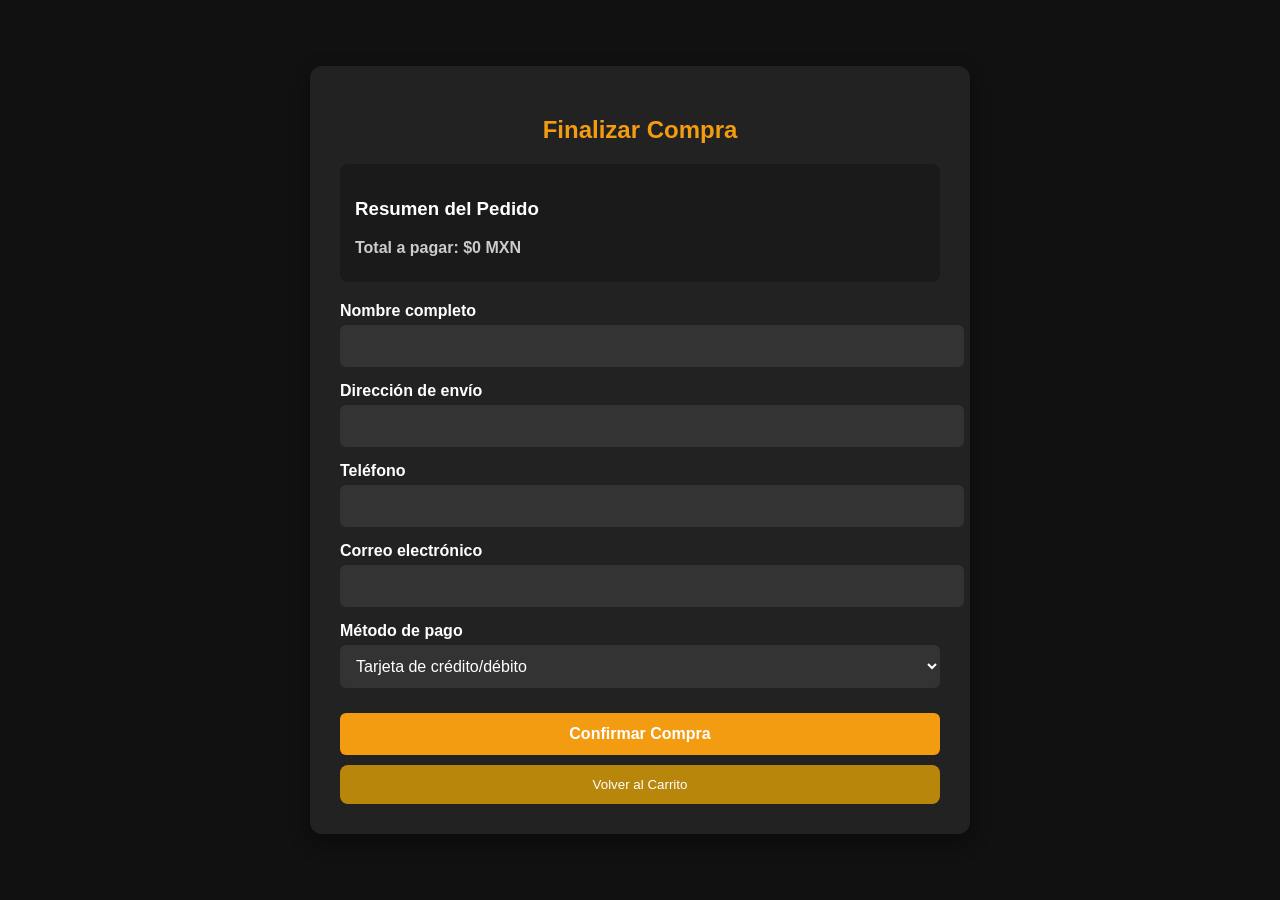
<file: carro.html>
<!DOCTYPE html>
<html lang="es">
<head>
  <meta charset="UTF-8">
  <meta name="viewport" content="width=device-width, initial-scale=1.0">
  <link rel="stylesheet" type="text/css" href="estilos.css">
  <title>Finalizar Compra - CT TOTAL BLACK</title>
  
</head>
<body >

  <div class="checkout-container">
    <h2>Finalizar Compra</h2>

    <!-- Resumen de la Compra -->
    <div class="resumen">
      <h3>Resumen del Pedido</h3>
      <ul id="carrito-resumen">
        <!-- Los productos se mostrarán aquí -->
      </ul>
      <p class="total"><strong>Total a pagar:</strong> $<span id="total-pagar">0</span> MXN</p>
    </div>

    <!-- Formulario de Pago -->
    <form id="formulario-compra" method="post" action="pedi.html">
      <label for="nombre">Nombre completo</label>
      <input type="text" id="nombre" name="nombre" required>

      <label for="direccion">Dirección de envío</label>
      <input type="text" id="direccion" name="direccion" required>

      <label for="telefono">Teléfono</label>
      <input type="tel" id="telefono" name="telefono" required>

      <label for="email">Correo electrónico</label>
      <input type="email" id="email" name="email" required>

      <label for="pago">Método de pago</label>
      <select id="pago" name="pago" required>
        <option value="tarjeta">Tarjeta de crédito/débito</option>
        <option value="transferencia">Transferencia bancaria</option>
        <option value="efectivo">Pago contra entrega</option>
      </select>

      <input type="submit" value="Confirmar Compra">
    </form>

    <!-- Volver al carrito -->
    <button class="btn-volver" onclick="window.history.back()">Volver al Carrito</button>
  </div>

  <script>
    // Cargar el carrito desde localStorage
    let carrito = JSON.parse(localStorage.getItem('carrito')) || [];
    let total = 0;

    // Mostrar los productos del carrito
    const carritoResumen = document.getElementById("carrito-resumen");
    const totalPagar = document.getElementById("total-pagar");

    carrito.forEach(producto => {
      const li = document.createElement("li");
      li.textContent = `${producto.nombre} - $${producto.precio}`;
      carritoResumen.appendChild(li);
      total += producto.precio;
    });

    // Mostrar el total
    totalPagar.textContent = total;

    // Validación del formulario (opcional)
    const formulario = document.getElementById("formulario-compra");

    formulario.addEventListener("submit", function(event) {
      // Verifica que el total sea mayor a cero antes de enviar el formulario
      if (total <= 0) {
        alert("Por favor, añade productos al carrito antes de realizar la compra.");
        event.preventDefault();  // Detiene el envío del formulario
      }
    });
  </script>


      
</body>
</html>
</file>
<file: estilos.css>
.registro-container {
  background-color: #fff;
  padding: 30px;
  border-radius: 10px;
  box-shadow: 0 4px 10px rgba(0, 0, 0, 0.15);
  max-width: 400px;
  margin: 30px auto;
  text-align: center;
  font-family: Arial, sans-serif;
}

.registro-container h2 {
  margin-bottom: 20px;
}

.registro-container input[type="email"] {
  padding: 12px;
  width: 90%;
  border: 1px solid #ccc;
  border-radius: 6px;
  margin-bottom: 15px;
  font-size: 16px;
}

.registro-container button {
  background-color: #2ecc71;
  color: white;
  border: none;
  padding: 12px 24px;
  font-size: 16px;
  border-radius: 6px;
  cursor: pointer;
  transition: background-color 0.3s;
}

.registro-container button:hover {
  background-color: #27ae60;
}

.mensaje {
  margin-top: 15px;
  color: #2ecc71;
  font-weight: bold;
}
.registro{
  
}





 body{
      font-family: 'Arial', sans-serif;
      background-color: #111;
      color: #fff;
      margin: 0;
      padding: 0;
      display: flex;
      justify-content: center;
      align-items: center;
      min-height: 100vh;
    }

    .checkout-container {
      background-color: #222;
      padding: 30px;
      border-radius: 12px;
      width: 90%;
      max-width: 600px;
      box-shadow: 0 8px 20px rgba(0, 0, 0, 0.4);
    }

    h2 {
      text-align: center;
      color: #f39c12;
      margin-bottom: 20px;
    }

    .resumen {
      background-color: #1a1a1a;
      padding: 15px;
      border-radius: 8px;
      margin-bottom: 20px;
    }

    .resumen p {
      margin: 10px 0;
      font-size: 16px;
      color: #ccc;
    }

    label {
      display: block;
      margin-top: 15px;
      margin-bottom: 5px;
      font-weight: bold;
    }

    input, select {
      width: 100%;
      padding: 12px;
      border: none;
      border-radius: 6px;
      background-color: #333;
      color: #fff;
      font-size: 16px;
    }

    input[type="submit"] {
      background-color: #f39c12;
      margin-top: 25px;
      font-weight: bold;
      cursor: pointer;
      transition: background-color 0.3s;
    }

    input[type="submit"]:hover {
      background-color: #e67e22;
    }

    .pago-method {
      margin-bottom: 20px;
    }

    .total {
      font-size: 18px;
      font-weight: bold;
      margin-top: 15px;
      color: #fff;
    }

    .btn-volver {
      background-color: darkgoldenrod;
      padding: 12px;
      color: white;
      border: none;
      border-radius: 8px;
      cursor: pointer;
      margin-top: 10px;
      width: 100%;
    }

    .btn-volver:hover {
      background-color: darkgoldenrod;
    }
</file>
